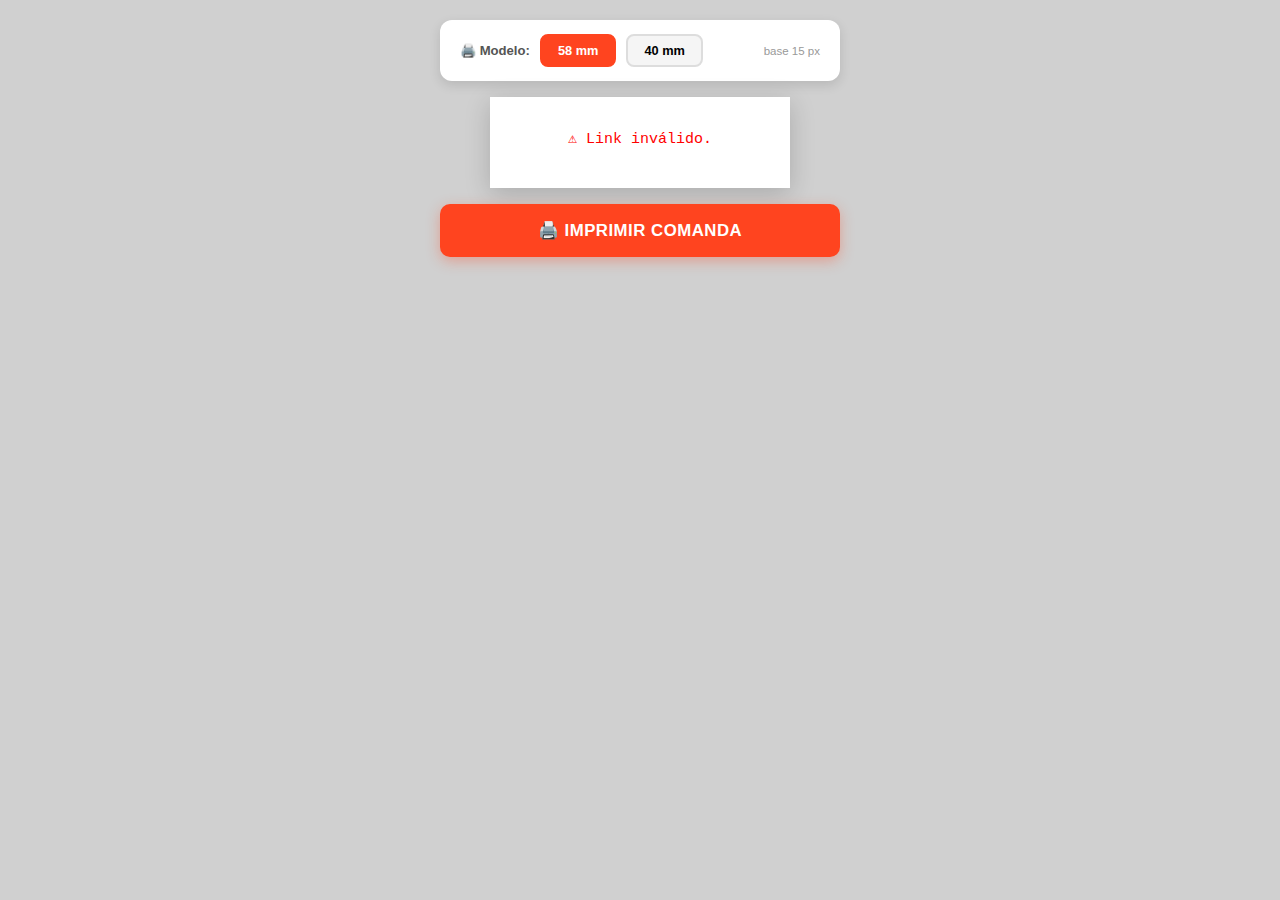
<file: imprimir.html>
<!DOCTYPE html>
<html lang="pt-BR">
<head>
    <meta charset="UTF-8">
    <meta name="viewport" content="width=device-width, initial-scale=1.0">
    <title>Comanda</title>
    <style>
        /* ═══════════════════════════════════════════
           BASE — tela (preview antes de imprimir)
        ════════════════════════════════════════════ */
        * { box-sizing: border-box; margin: 0; padding: 0; }

        body {
            font-family: 'Courier New', Courier, monospace;
            background: #d0d0d0;
            padding: 20px;
            display: flex;
            flex-direction: column;
            align-items: center;
            gap: 16px;
        }

        /* Barra de controles (invisível no papel) */
        .controles {
            background: #fff;
            border-radius: 12px;
            padding: 14px 20px;
            display: flex;
            gap: 10px;
            align-items: center;
            flex-wrap: wrap;
            width: 100%;
            max-width: 400px;
            box-shadow: 0 4px 12px rgba(0,0,0,0.12);
        }
        .controles label {
            font-family: Arial, sans-serif;
            font-size: 0.82rem;
            font-weight: 700;
            color: #555;
            white-space: nowrap;
        }
        .ctrl-btn {
            padding: 7px 16px;
            border: 2px solid #ddd;
            background: #f5f5f5;
            border-radius: 8px;
            font-family: Arial, sans-serif;
            font-size: 0.8rem;
            font-weight: 700;
            cursor: pointer;
            transition: all 0.15s;
        }
        .ctrl-btn.ativo {
            border-color: #FF441F;
            background: #FF441F;
            color: #fff;
        }

        /* Envelope do ticket no preview */
        .ticket-wrap {
            background: #fff;
            box-shadow: 0 6px 24px rgba(0,0,0,0.18);
        }

        /* ═══════════════════════════════════════════
           TICKET — estilos do conteúdo impresso
        ════════════════════════════════════════════ */
        .ticket {
            width: 100%;
            padding: 8px 8px 12px;
            font-size: 15px;   /* base: legível em 58mm */
            line-height: 1.5;
            color: #000;
        }

        /* Cabeçalho da loja */
        .tk-loja {
            text-align: center;
            font-size: 22px;
            font-weight: 900;
            letter-spacing: 1px;
            margin-bottom: 2px;
        }
        .tk-sub {
            text-align: center;
            font-size: 13px;
            line-height: 1.4;
        }

        /* Número do pedido — muito destacado */
        .tk-num {
            text-align: center;
            font-size: 26px;
            font-weight: 900;
            letter-spacing: 3px;
            border-top: 2.5px solid #000;
            border-bottom: 2.5px solid #000;
            padding: 5px 0;
            margin: 7px 0 4px;
        }
        .tk-data {
            text-align: center;
            font-size: 13px;
            color: #333;
            margin-bottom: 2px;
        }

        /* Divisores */
        .tk-hr  { border: none; border-top: 1px dashed #000; margin: 7px 0; }
        .tk-hr2 { border: none; border-top: 2.5px solid #000; margin: 7px 0; }

        /* Linhas de informação (Cliente, Tel, etc.) */
        .tk-row {
            display: flex;
            gap: 4px;
            font-size: 15px;
            margin: 3px 0;
            line-height: 1.35;
        }
        .tk-label {
            font-weight: 900;
            white-space: nowrap;
            min-width: 62px;
        }
        .tk-val { flex: 1; word-break: break-word; }

        /* Tipo de entrega — caixa preta invertida */
        .tk-entrega-tipo {
            text-align: center;
            font-size: 19px;
            font-weight: 900;
            background: #000;
            color: #fff;
            padding: 4px 6px;
            margin: 6px 0 3px;
            letter-spacing: 2px;
        }

        /* Item do pedido */
        .tk-item {
            display: flex;
            justify-content: space-between;
            align-items: flex-start;
            gap: 4px;
            padding: 5px 0;
            border-bottom: 1px dotted #999;
        }
        .tk-item:last-child { border-bottom: none; }

        .tk-item-body { flex: 1; }

        .tk-item-qtd-nome {
            font-size: 17px;
            font-weight: 800;
            line-height: 1.3;
        }
        .tk-item-qtd {
            font-size: 19px;
            font-weight: 900;
        }
        .tk-item-detalhe {
            font-size: 13px;
            font-style: italic;
            color: #444;
            margin-top: 1px;
            padding-left: 4px;
        }
        .tk-item-obs {
            font-size: 15px;
            font-weight: 900;
            margin-top: 2px;
        }
        .tk-item-preco {
            font-size: 15px;
            font-weight: 700;
            text-align: right;
            white-space: nowrap;
            padding-top: 3px;
        }

        /* Totais */
        .tk-t-row {
            display: flex;
            justify-content: space-between;
            font-size: 15px;
            padding: 2px 0;
        }
        .tk-t-final {
            display: flex;
            justify-content: space-between;
            font-size: 24px;
            font-weight: 900;
            border-top: 2.5px solid #000;
            padding-top: 5px;
            margin-top: 4px;
        }

        /* Pagamento */
        .tk-pag {
            font-size: 16px;
            font-weight: 700;
            margin: 3px 0;
        }

        /* Factura */
        .tk-factura {
            border: 2.5px solid #000;
            padding: 6px;
            margin: 8px 0;
        }
        .tk-factura-titulo {
            font-size: 16px;
            font-weight: 900;
            text-align: center;
            margin-bottom: 4px;
        }
        .tk-factura-row { font-size: 14px; margin: 2px 0; }

        /* Rodapé */
        .tk-rodape {
            text-align: center;
            font-size: 13px;
            margin-top: 4px;
        }

        /* ── Botão imprimir (só tela) ────────────── */
        .btn-imprimir {
            display: block;
            width: 100%;
            max-width: 400px;
            padding: 16px;
            background: #FF441F;
            color: #fff;
            border: none;
            font-family: Arial, sans-serif;
            font-size: 1.05rem;
            font-weight: 900;
            cursor: pointer;
            border-radius: 10px;
            box-shadow: 0 4px 14px rgba(255,68,31,0.35);
            letter-spacing: 0.5px;
        }

        /* ═══════════════════════════════════════════
           @media print
        ════════════════════════════════════════════ */
        @media print {
            body { background: none; padding: 0; margin: 0; display: block; }
            .controles, .btn-imprimir { display: none !important; }
            .ticket-wrap { box-shadow: none !important; width: 100% !important; margin: 0; }
            .ticket { padding: 0; }
        }
    </style>
</head>
<body>

    <!-- Controles de largura — sumem na impressão -->
    <div class="controles">
        <label>🖨️ Modelo:</label>
        <button class="ctrl-btn ativo" id="btn58" onclick="mudarLargura(58)">58 mm</button>
        <button class="ctrl-btn"       id="btn40" onclick="mudarLargura(40)">40 mm</button>
        <span id="info-tamanho" style="font-family:Arial;font-size:0.72rem;color:#999;margin-left:auto">base 15 px</span>
    </div>

    <div class="ticket-wrap" id="ticket-wrap" style="width:300px">
        <div class="ticket" id="ticket">
            <div style="text-align:center;padding:28px;color:#aaa;font-family:Arial">
                Carregando comanda…
            </div>
        </div>
    </div>

    <button class="btn-imprimir" onclick="imprimir()">🖨️ IMPRIMIR COMANDA</button>

    <script>
    /* ── Config por modelo ──────────────────────────────────────── */
    const MODELOS = {
        58: { wrapPx: 300, fontBase: 15, pagina: '58mm' },
        40: { wrapPx: 212, fontBase: 13, pagina: '40mm' },
    };
    let modeloAtual = 58;

    function mudarLargura(mm) {
        modeloAtual = mm;
        const m = MODELOS[mm];
        document.getElementById('ticket-wrap').style.width = m.wrapPx + 'px';
        document.getElementById('ticket').style.fontSize   = m.fontBase + 'px';
        document.getElementById('info-tamanho').textContent = `base ${m.fontBase} px`;
        document.getElementById('btn58').classList.toggle('ativo', mm === 58);
        document.getElementById('btn40').classList.toggle('ativo', mm === 40);
    }

    function imprimir() {
        const m = MODELOS[modeloAtual];
        // Injeta @page com tamanho correto
        let s = document.getElementById('_ps');
        if (!s) { s = document.createElement('style'); s.id = '_ps'; document.head.appendChild(s); }
        s.textContent = `@media print { @page { size: ${m.pagina} auto; margin: 2mm; } }`;
        setTimeout(() => window.print(), 80);
    }

    /* ── Decodifica URL e renderiza ─────────────────────────────── */
    window.onload = function () {
        const raw = new URLSearchParams(location.search).get('d');
        if (!raw) {
            document.getElementById('ticket').innerHTML =
                '<p style="color:red;text-align:center;padding:24px">⚠ Link inválido.</p>';
            return;
        }
        try {
            const b64  = raw.replace(/-/g, '+').replace(/_/g, '/');
            const pad  = b64.length % 4;
            const data = JSON.parse(decodeURIComponent(escape(atob(pad ? b64 + '='.repeat(4-pad) : b64))));
            renderTicket(data);
        } catch (e) {
            document.getElementById('ticket').innerHTML =
                '<p style="color:red;text-align:center;padding:24px">⚠ Erro ao ler pedido.</p>';
            console.error(e);
        }
    };

    /* ── Renderização do ticket ─────────────────────────────────── */
    function renderTicket(p) {
        const gs  = (v) => 'Gs ' + (parseFloat(v) || 0).toLocaleString('es-PY');
        const itens = Array.isArray(p.itens) ? p.itens : [];
        const val   = p.valores   || {};
        const pag   = p.pagamento || {};
        const cli   = p.cliente   || {};
        const ent   = p.entrega   || {};

        let h = '';

        /* ── Cabeçalho ─────────────────────────────────────────── */
        h += `
            <div class="tk-loja">SUSHITERIA</div>
            <div class="tk-sub">DELIVERY</div>
            <div class="tk-sub">Mariano Roque Alonso</div>
            <div class="tk-sub">+595 976 771 714</div>
            <div class="tk-num">PEDIDO #${p.id || 'S/N'}</div>
            <div class="tk-data">${p.data || new Date().toLocaleString('pt-BR')}</div>
            <hr class="tk-hr">
        `;

        /* ── Cliente ───────────────────────────────────────────── */
        h += `<div class="tk-row"><span class="tk-label">CLIENTE</span><span class="tk-val">${cli.nome || 'Cliente'}</span></div>`;
        if (cli.tel) h += `<div class="tk-row"><span class="tk-label">TEL</span><span class="tk-val">${cli.tel}</span></div>`;
        h += '<hr class="tk-hr">';

        /* ── Entrega ───────────────────────────────────────────── */
        h += `<div class="tk-entrega-tipo">${(ent.tipo || 'DELIVERY').toUpperCase()}</div>`;
        if (ent.ref) h += `<div class="tk-row" style="margin-top:4px"><span class="tk-label">REF</span><span class="tk-val">${ent.ref}</span></div>`;
        h += '<hr class="tk-hr2">';

        /* ── Itens ─────────────────────────────────────────────── */
        if (itens.length === 0) {
            h += '<div style="text-align:center;color:#c0392b;font-size:15px;padding:8px 0">Nenhum item</div>';
        } else {
            itens.forEach((item) => {
                const qtd   = item.q ?? item.qtd ?? 1;
                const nome  = item.n || item.nome || 'Item';
                const preco = parseFloat(item.p ?? item.preco ?? 0) || 0;
                const mont  = Array.isArray(item.m || item.montagem) ? (item.m || item.montagem) : [];
                const obs   = item.o || item.obs || '';

                h += `<div class="tk-item">
                    <div class="tk-item-body">
                        <div class="tk-item-qtd-nome">
                            <span class="tk-item-qtd">${qtd}×</span> ${nome}
                        </div>`;
                if (mont.length) h += `<div class="tk-item-detalhe">↳ ${mont.join(' · ')}</div>`;
                if (obs) h += `<div class="tk-item-obs">⚠ ${obs}</div>`;
                h += `</div><div class="tk-item-preco">${gs(preco * qtd)}</div></div>`;
            });
        }
        h += '<hr class="tk-hr2">';

        /* ── Totais ────────────────────────────────────────────── */
        const sub    = val.sub   || val.subtotal      || 0;
        const frete  = val.frete || val.frete_cobrado || 0;
        const total  = val.total || val.total_geral   || 0;

        if (frete) {
            h += `<div class="tk-t-row"><span>Subtotal</span><span>${gs(sub)}</span></div>`;
            h += `<div class="tk-t-row"><span>Frete</span><span>${gs(frete)}</span></div>`;
        }
        h += `<div class="tk-t-final"><span>TOTAL</span><span>${gs(total)}</span></div>`;
        h += '<hr class="tk-hr">';

        /* ── Pagamento ─────────────────────────────────────────── */
        h += `<div class="tk-pag">PAGTO: ${pag.metodo || '—'}</div>`;
        if (pag.obs) h += `<div style="font-size:14px">${pag.obs}</div>`;

        /* ── Factura ───────────────────────────────────────────── */
        if (p.factura && (p.factura.ruc || p.factura.razao)) {
            h += `<div class="tk-factura">
                <div class="tk-factura-titulo">[ DADOS FACTURA ]</div>
                <div class="tk-factura-row">RUC: <strong>${p.factura.ruc || '—'}</strong></div>
                <div class="tk-factura-row">RAZÃO: ${p.factura.razao || '—'}</div>
            </div>`;
        }

        /* ── Rodapé ────────────────────────────────────────────── */
        h += `
            <hr class="tk-hr">
            <div class="tk-rodape">OBRIGADO PELA PREFERÊNCIA!</div>
            <div class="tk-rodape" style="font-size:16px;margin-top:2px">★ ★ ★ ★ ★</div>
            <div class="tk-rodape" style="margin-top:4px">- - - - - - - - - - - - - - -</div>
        `;

        document.getElementById('ticket').innerHTML = h;
    }
    </script>
</body>
</html>
</file>
